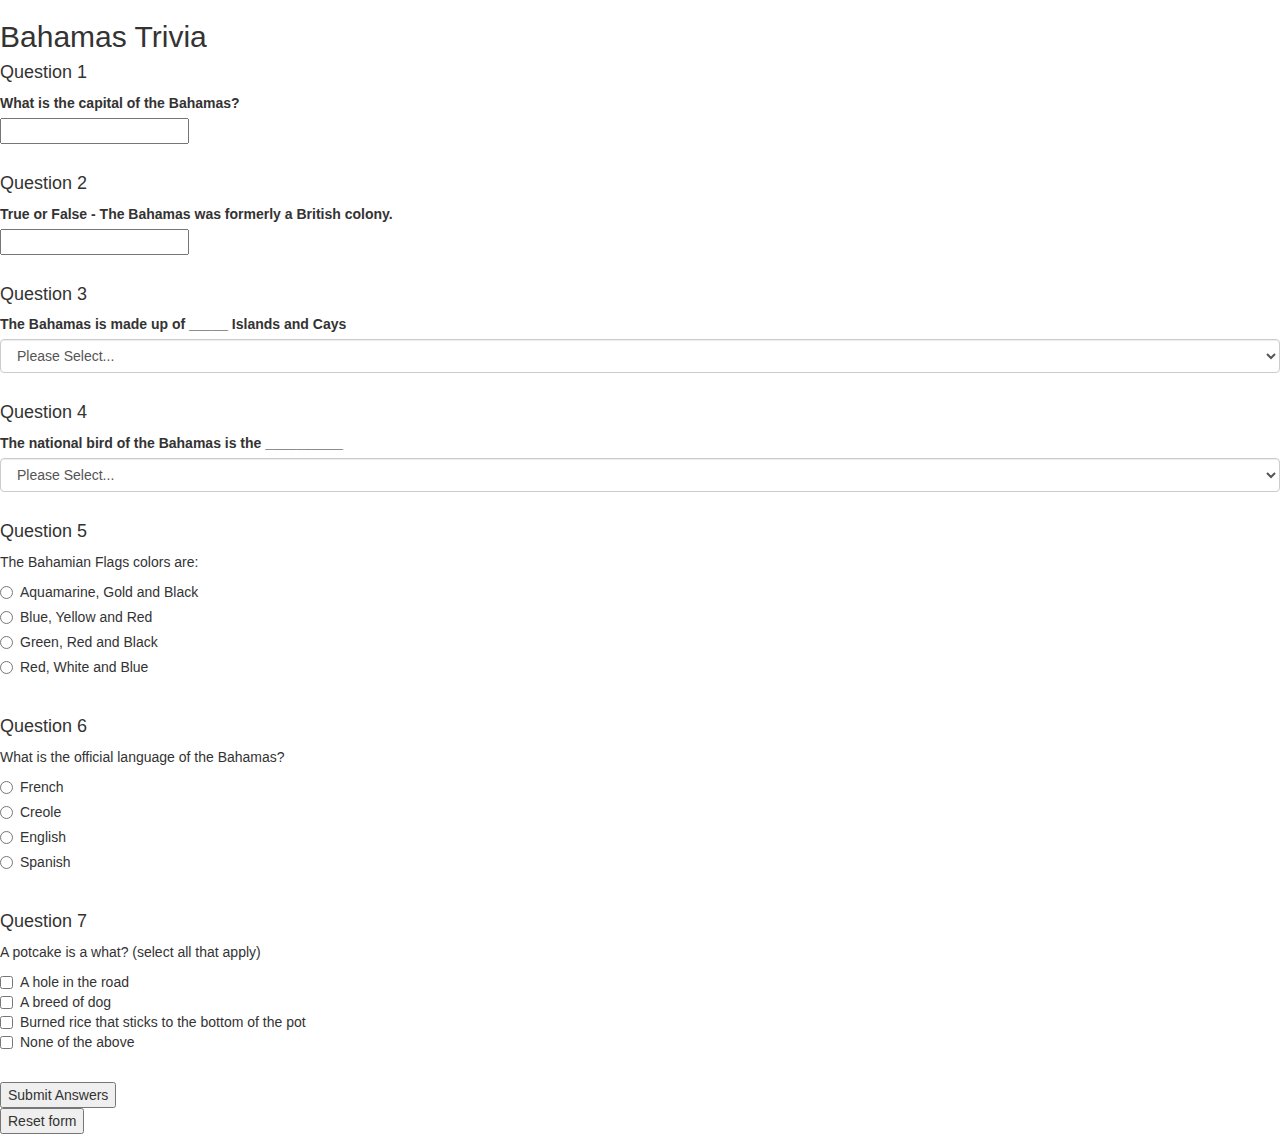
<file: trivia.html>
<!--
Author: Jessica Thompson
Date: 03/03/2019
Purpose: Trivia to practice forms and validation
-->

<!DOCTYPE html>
<html lang="en">
    <head>
        <meta charset="UTF-8">
        <title>Assignment Four - Trivia</title>
        <script src="trivProcess.js"></script>
        <link href="Css/bootstrap.css" rel="stylesheet">
        <link href="Css/myStylesheet.css" rel="stylesheet">
    </head>
    <body>

        <div id="container">
            <h2 class="title">Bahamas Trivia</h2>
            <form>
                <div class="alertIncompleteField" id="incompleteForm" style="display: none"><p>Please fill out form!</p>
                </div>

                <!--Two text boxes-->
                <h4>Question 1</h4>
                <label for="question1">What is the capital of the Bahamas?</label><br>
                <input class="textBox" type="text" id="question1"/><br>
                <div class="alertIncompleteField" id="incompleteQ1" style="display: none"><p>Please enter an
                    answer!</p></div>
                <br>

                <h4>Question 2</h4>
                <label for="question2">True or False - The Bahamas was formerly a British colony.</label><br>
                <input class="textBox" type="text" id="question2"/><br>
                <div class="alertIncompleteField" id="incompleteQ2" style="display: none"><p>Please enter "true" or
                    "false"!</p>
                </div>
                <br>


                <!--Two Drop downs-->
                <h4>Question 3</h4>
                <label for="question3">The Bahamas is made up of _____ Islands and Cays</label>
                <select id="question3" class="form-control">
                    <option value="defaultSelect" class="defaultSelect">Please Select...</option>
                    <option value="26">26</option>
                    <option value="700">700</option>
                    <option value="439">439</option>
                    <option value="12">12</option>
                </select>
                <div class="alertIncompleteField" id="incompleteQ3" style="display: none"><p>Please choose a valid
                    answer!</p>
                </div>
                <br>


                <h4>Question 4</h4>
                <label for="question4">The national bird of the Bahamas is the __________ </label>
                <select id="question4" class="form-control">
                    <option value="defaultSelect" class="defaultSelect">Please Select...</option>
                    <option value="osprey">Osprey</option>
                    <option value="great egret">Great Egret</option>
                    <option value="pigeon">Pigeon</option>
                    <option value="flamingo">Flamingo</option>
                </select>
                <div class="alertIncompleteField" id="incompleteQ4" style="display: none"><p>Please choose a valid
                    answer!</p>
                </div>
                <br>


                <!--Two Multiple choice-->
                <h4>Question 5</h4>
                <p><span class="heading">The Bahamian Flags colors are: </span></p>
                <div id="question5" class="radio">
                    <label>
                        <input name="question5" class="radio" value="aquamarine, gold and black" type="radio">Aquamarine,
                        Gold
                        and Black
                    </label>
                </div>
                <div class="radio">
                    <label>
                        <input name="question5" class="radio" value="blue, yellow and red" type="radio">Blue, Yellow and
                        Red
                    </label>
                </div>
                <div class="radio">
                    <label>
                        <input name="question5" class="radio" value="green, red and black" type="radio">Green, Red and
                        Black
                    </label>
                </div>
                <div class="radio">
                    <label>
                        <input name="question5" class="radio" value="red, white and blue" type="radio">Red, White and
                        Blue
                    </label>
                </div>
                <div class="alertIncompleteField" id="incompleteQ5" style="display: none"><p>Please choose a valid
                    answer!</p>
                </div>
                <br>


                <h4>Question 6</h4>
                <p><span class="heading">What is the official language of the Bahamas?</span></p>
                <div id="question6" class="radio">
                    <label>
                        <input id="defaultSelect6" name="question6" class="radio" value="french" type="radio">French
                    </label>
                </div>
                <div class="radio">
                    <label>
                        <input name="question6" class="radio" value="creole" type="radio">Creole
                    </label>
                </div>
                <div class="radio">
                    <label>
                        <input name="question6" class="radio" value="english" type="radio">English
                    </label>
                </div>
                <div class="radio">
                    <label>
                        <input name="question6" class="radio" value="spanish" type="radio">Spanish
                    </label>
                </div>
                <div class="alertIncompleteField" id="incompleteQ6" style="display: none"><p>Please choose a valid
                    answer!</p>
                </div>
                <br>


                <!--Checkbox question-->
                <h4>Question 7</h4>
                <p><span class="heading">A potcake is a what? (select all that apply)</span></p>
                <div id="question7" class="checkbox">
                    <label>
                        <input value="a hole in the road" name="question7" type="checkbox">A hole in the road
                    </label>
                    <br>
                    <label>
                        <input value="a breed of dog" name="question7" type="checkbox">A breed of dog
                    </label>
                    <br>
                    <label>
                        <input value="burned rice that sticks to the bottom of the pot" name="question7"
                               type="checkbox">Burned
                        rice that sticks to the bottom of the pot
                    </label>
                    <br>
                    <label>
                        <input value="None of the above" name="question7" type="checkbox">None of the above
                    </label>
                </div>
                <div class="alertIncompleteField" id="incompleteQ7" style="display: none"><p>Please choose a valid
                    answer!</p>
                </div>
                <br>

                <button type="button" id="submitAnswers">Submit Answers</button>
                <br>
                <div id="results" style="display: none">
                    <h3>Results</h3>
                    <div id="correctAnswers">
                        <ol>
                            <li id="q1Results"></li>
                            <li id="q2Results"></li>
                            <li id="q3Results"></li>
                            <li id="q4Results"></li>
                            <li id="q5Results"></li>
                            <li id="q6Results"></li>
                            <li id="q7Results"></li>
                        </ol>
                    </div>
                    <div id="totalScore" class="greenFont"></div>
                </div>
                <button type="button" id="resetBtn">Reset form</button>
            </form>
        </div>
    </body>
</html>
</file>
<file: Css/myStylesheet.css>
/*
Author: Jessica Thompson
Date: 03/03/2019
Purpose: Style my trivia page
*/
</file>
